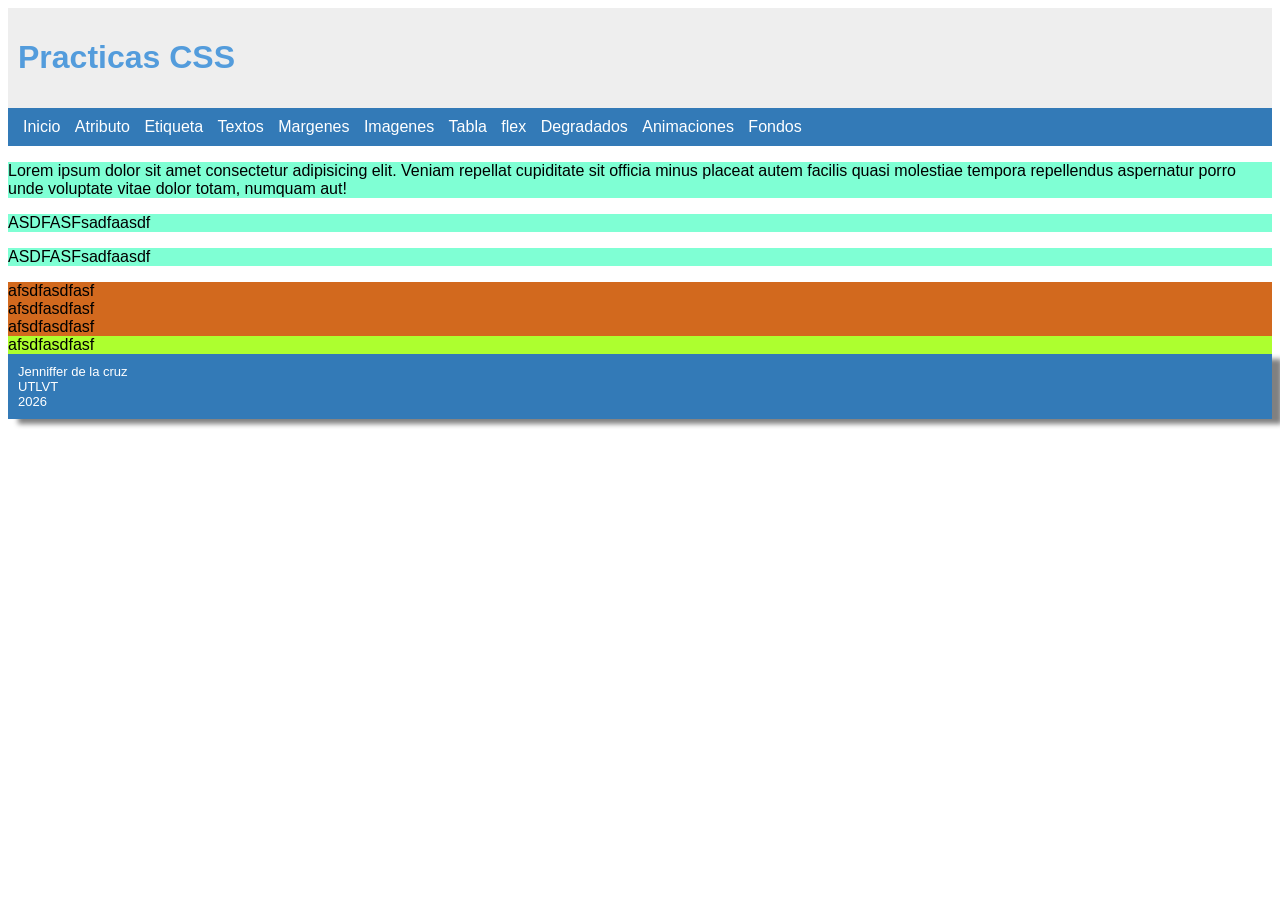
<file: Etiqueta.html>
<!DOCTYPE html>
<html lang="es">
<head>
    <meta charset="UTF-8">
    <meta name="viewport" content="width=device-width, initial-scale=1.0">
    <title>Etiqueta</title>
   <link rel="Stylesheet" href="estilos.css">
    <link rel="shortcut icon" href="https://images.seeklogo.com/logo-png/18/2/css3-logo-png_seeklogo-186678.png" type="image/x-icon">
</head>
<body>
     <div id="cabecera">
        <h1>Practicas CSS</h1>
        </div>

        <div id="menu">
            <a href="index.html" class="item_menu">Inicio</a>
            <a href="Atributo.html" class="item_menu">Atributo</a>
            <a href="Etiqueta.html" class="item_menu">Etiqueta</a>
            <a href="Texto.html" class="item_menu">Textos</a>
            <a href="margenes.html" class="item_menu">Margenes</a>
            <a href="Imagenes.html" class="item_menu">Imagenes</a>
            <a href="tabla.html" class="item_menu">Tabla</a>
            <a href="flex.html" class="item_menu">flex</a>
            <a href="Degradados.html" class="item_menu">Degradados</a>
            <a href="Animaciones.html" class="item_menu">Animaciones</a>

            <div class="dropdown">
               <a class="item_menu">Fondos  </a>
                <div class="dropdown-content" >
                    <a href="fondoColor.html">Fondo Color</a>
                    <a href="fondoImagen.html">Fondo Imagen</a>
                    <a href="fondoFijo.html">Fondo Fijo</a>
                </div>
            </div>
        </div>
    </div>
    <style>
        p{
            background-color: aquamarine;
        }
        .caja{
            background-color: chocolate;
        }
        #diferente{
            background-color: greenyellow;
        }
    </style>

    


<p>Lorem ipsum dolor sit amet consectetur adipisicing elit. Veniam repellat cupiditate sit officia minus placeat autem facilis quasi molestiae tempora repellendus aspernatur porro unde voluptate vitae dolor totam, numquam aut!</p>
<p>ASDFASFsadfaasdf</p>
<p>ASDFASFsadfaasdf</p>


    <div class="caja"> afsdfasdfasf</div>
    <div class="caja"> afsdfasdfasf</div>
    <div class="caja"> afsdfasdfasf</div>
    <div id="diferente">afsdfasdfasf</div>


    <!--PIE DE PAGINA-->
        <div id="footer">
           Jenniffer de la cruz<br>
            UTLVT <br>
            2026
        </div>
    
</body>
</html>
</file>
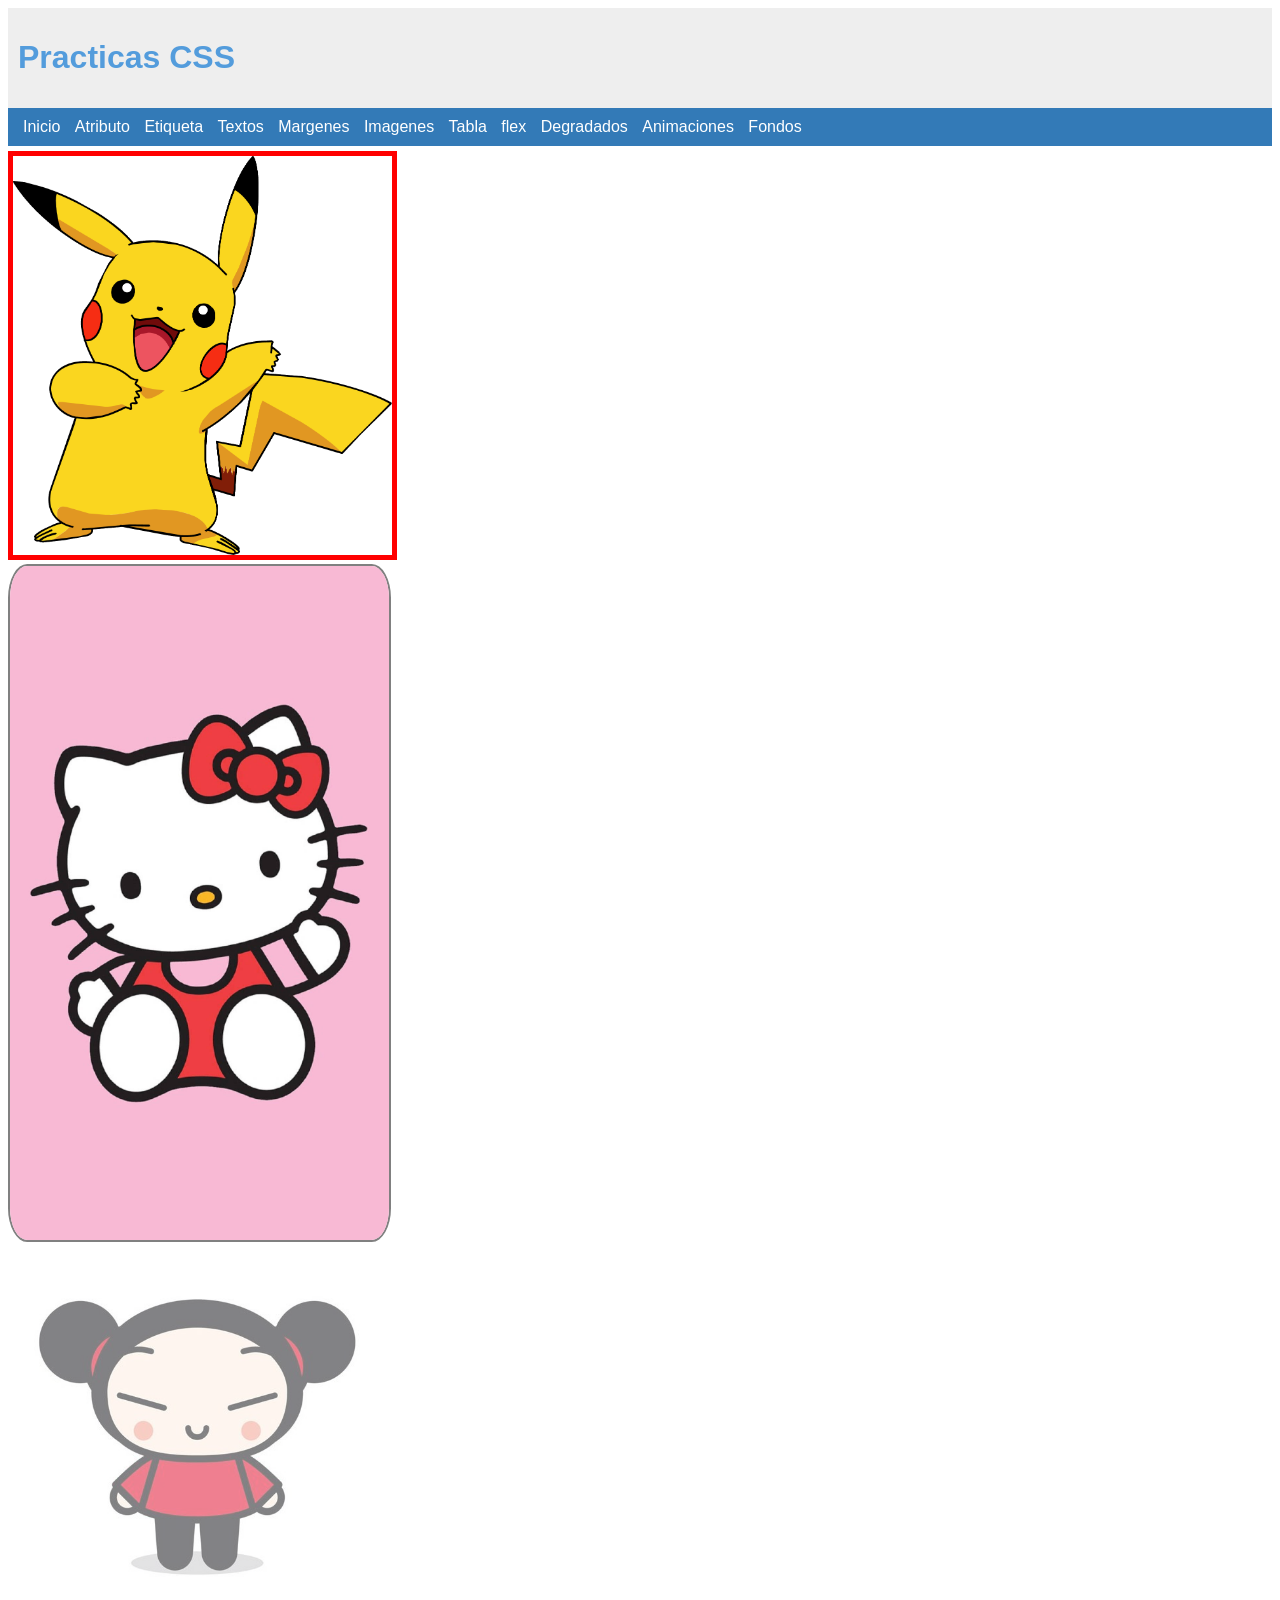
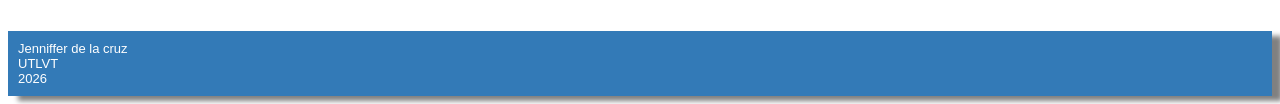
<file: Imagenes.html>
<!DOCTYPE html>
<html lang="es">
<head>
    <meta charset="UTF-8">
    <meta name="viewport" content="width=device-width, initial-scale=1.0">
    <title>Imagenes</title>
    <link rel="Stylesheet" href="estilos.css">
    <link rel="shortcut icon" href="https://images.seeklogo.com/logo-png/18/2/css3-logo-png_seeklogo-186678.png" type="image/x-icon">
</head>
<body>
    <div id="cabecera">
        <h1>Practicas CSS</h1>
        </div>

        <div id="menu">
            <a href="index.html" class="item_menu">Inicio</a>
            <a href="Atributo.html" class="item_menu">Atributo</a>
            <a href="Etiqueta.html" class="item_menu">Etiqueta</a>
            <a href="Texto.html" class="item_menu">Textos</a>
            <a href="margenes.html" class="item_menu">Margenes</a>
            <a href="Imagenes.html" class="item_menu">Imagenes</a>
            <a href="tabla.html" class="item_menu">Tabla</a>
            <a href="flex.html" class="item_menu">flex</a>
            <a href="Degradados.html" class="item_menu">Degradados</a>
            <a href="Animaciones.html" class="item_menu">Animaciones</a>

             <div class="dropdown">
                <a class="item_menu">Fondos</a>
                <div class="dropdown-content">
                    <a href="fondoColor.html">Fondo Color</a>
                    <a href="fondoImagen.html">Fondo Imagen</a>
                    <a href="fondoFijo.html">Fondo Fijo</a>
                </div>
            </div>
        </div>

        <img src="pikachu.png" id="img1">
        <br>
        <img src="hellokitty.jpg" id="img2">
        <br>
        <img src="pucca.jpg" id="img3">
        <br>



        <!--PIE DE PAGINA-->
        <div id="footer">
        Jenniffer de la cruz<br>
            UTLVT <br>
            2026
        </div>
</body>
</html>
</file>
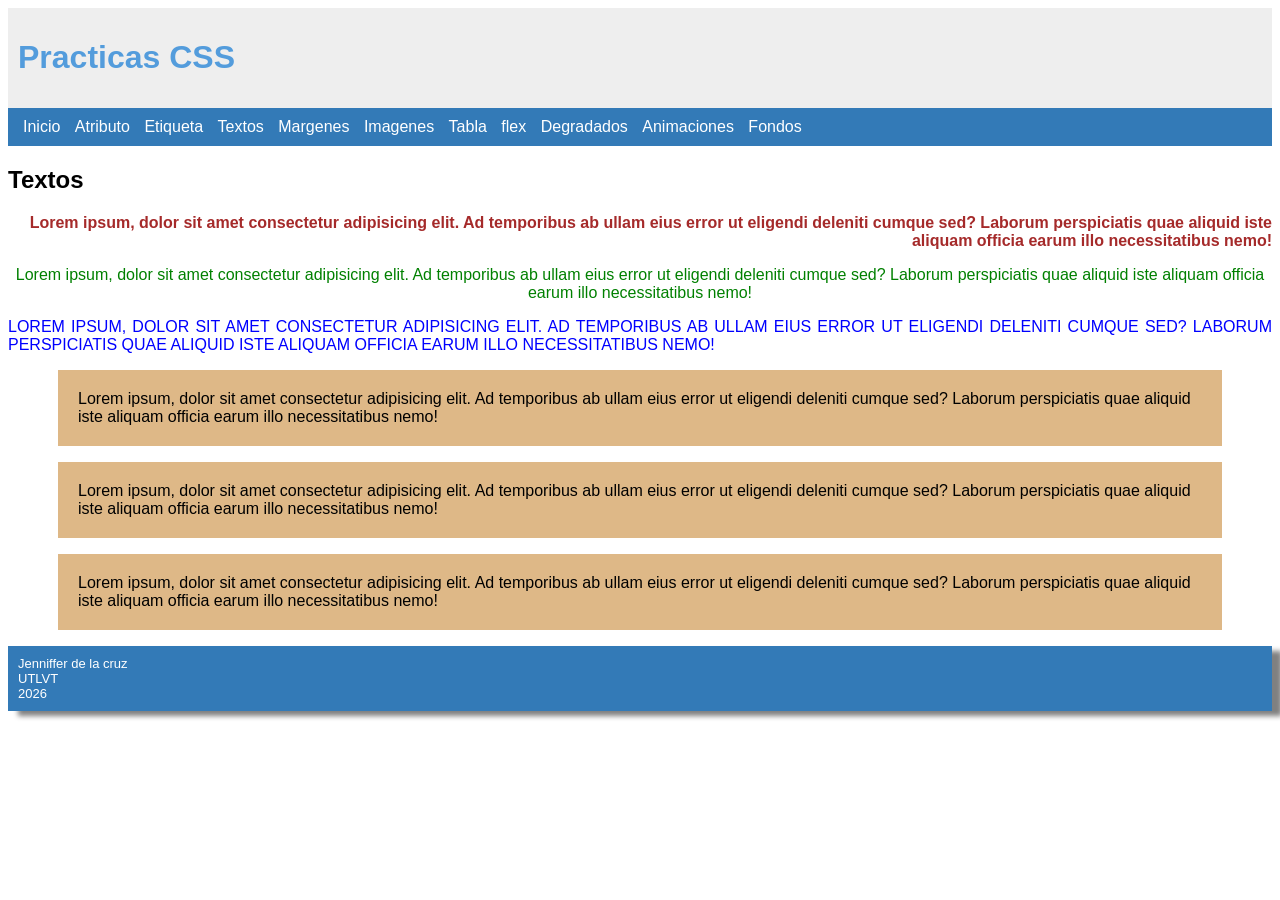
<file: Texto.html>
<!DOCTYPE html>
<html lang="es">
<head>
    <meta charset="UTF-8">
    <meta name="viewport" content="width=device-width, initial-scale=1.0">
    <title>Textos</title>
    <link rel="Stylesheet" href="estilos.css">
    <link rel="shortcut icon" href="https://images.seeklogo.com/logo-png/18/2/css3-logo-png_seeklogo-186678.png" type="image/x-icon">
</head>
<body>
    <div id="cabecera">
        <h1>Practicas CSS</h1>
        </div>

        <div id="menu">
            <a href="index.html" class="item_menu">Inicio</a>
            <a href="Atributo.html" class="item_menu">Atributo</a>
            <a href="Etiqueta.html" class="item_menu">Etiqueta</a>
            <a href="Texto.html" class="item_menu">Textos</a>
            <a href="margenes.html" class="item_menu">Margenes</a>
            <a href="Imagenes.html" class="item_menu">Imagenes</a>
            <a href="tabla.html" class="item_menu">Tabla</a>
            <a href="flex.html" class="item_menu">flex</a>
            <a href="Degradados.html" class="item_menu">Degradados</a>
            <a href="Animaciones.html" class="item_menu">Animaciones</a>

            <div class="dropdown">
                <a class="item_menu">Fondos</a>
                <div class="dropdown-content">
                    <a href="fondoColor.html">Fondo Color</a>
                    <a href="fondoImagen.html">Fondo Imagen</a>
                    <a href="fondoFijo.html">Fondo Fijo</a>
                </div>
            </div>
        </div>

    <h2>Textos</h2>

    <p id="parrafo1">Lorem ipsum, dolor sit amet consectetur adipisicing elit. Ad temporibus ab ullam eius error ut eligendi deleniti cumque sed? Laborum perspiciatis quae aliquid iste aliquam officia earum illo necessitatibus nemo!</p>
    <p id="parrafo2">Lorem ipsum, dolor sit amet consectetur adipisicing elit. Ad temporibus ab ullam eius error ut eligendi deleniti cumque sed? Laborum perspiciatis quae aliquid iste aliquam officia earum illo necessitatibus nemo!</p>
    <p id="parrafo3">Lorem ipsum, dolor sit amet consectetur adipisicing elit. Ad temporibus ab ullam eius error ut eligendi deleniti cumque sed? Laborum perspiciatis quae aliquid iste aliquam officia earum illo necessitatibus nemo!</p>

    <p class="ClaseParrafos">Lorem ipsum, dolor sit amet consectetur adipisicing elit. Ad temporibus ab ullam eius error ut eligendi deleniti cumque sed? Laborum perspiciatis quae aliquid iste aliquam officia earum illo necessitatibus nemo!</p>
    <p class="ClaseParrafos">Lorem ipsum, dolor sit amet consectetur adipisicing elit. Ad temporibus ab ullam eius error ut eligendi deleniti cumque sed? Laborum perspiciatis quae aliquid iste aliquam officia earum illo necessitatibus nemo!</p>
    <p class="ClaseParrafos">Lorem ipsum, dolor sit amet consectetur adipisicing elit. Ad temporibus ab ullam eius error ut eligendi deleniti cumque sed? Laborum perspiciatis quae aliquid iste aliquam officia earum illo necessitatibus nemo!</p>

    <!--PIE DE PAGINA-->
        <div id="footer">
          Jenniffer de la cruz<br>
            UTLVT <br>
            2026
        </div>
</body>
</html>
</file>
<file: estilos.css>
#parrafo1{
    color: brown;/*Color de texto*/
    font-weight: bold;/*ancho de texto*/
    text-align: right;/*Alineado de texto*/
}

#parrafo2{
    color: green;
    font-weight: light;
    text-align: center;
}

#parrafo3{
    color: blue;
    text-transform: uppercase;/*Mayuscula*/
    text-align: justify;
}

.ClaseParrafos{
    background-color: burlywood;
    margin-left: 50px;
    margin-right: 50px;
    padding: 20px;
}

*{
    font-family: Arial, Helvetica, sans-serif;
}

#cabecera{
    background-color: #EEEEEE;
    padding: 10px;/*Margen-interno*/
    color: #539cdc;
}

#menu{
    background-color: #337AB7;
    padding: 10px;
    margin-bottom: 5px; /*Margen-abajo*/
}

a.item_menu{
    color: white;/*Color texto*/
    text-decoration: none;/*Quitar subrayado*/
    padding-top: 10px;/*arriba*/
    padding-bottom: 10px;/*abajo*/
    padding-left: 5px;/*izq*/
    padding-right: 5px;/*de*/
}

a.item_menu:hover{
    background-color: #539cdc;/*Color fondo*/
}

#div1{
    background-color: burlywood;
    margin: 20px;
}

#div2{
    background-color: burlywood;
    margin: 20px;
}

#div3{
    background-color: burlywood;
    margin-right: 20px; /*Margen derecho*/
    margin-left: 20px;/*Margen izquierdo*/
    margin-top: 40px;/*Margen arriba*/
    margin-bottom: 40px;/*Margen abajo*/
}

#div4{
    background-color: burlywood;
    margin: 40px;
    padding: 20px;
}

#div5{
    background-color: burlywood;
    margin: 20px;
    padding-right: 20px;
    padding-left: 20px;
    padding-top: 40px;
    padding-bottom: 40px;
}

#footer{
    background-color: #337AB7;
    color: white;
    padding: 10px;
    box-shadow: 10px 5px 5px gray; /*sombra*/
    font-size: small; /*tamaño: pequeña*/
}

/* DROPDOWN ------------------ */
/* 1 Contenedor del dropdown */
.dropdown {
  position: relative;
  display: inline-block;
}

/* 2 Menú desplegable (oculto por defecto) */
.dropdown-content {
  display: none;
  position: absolute;
  background-color: white;
  min-width: 160px;
  box-shadow: 0px 8px 16px rgba(0,0,0,0.2);
  border-radius: 8px;
  overflow: hidden;
  margin-top: 10px;
}

/* 3 Opciones dentro del dropdown */
.dropdown-content a {
  color: #333;
  padding: 10px 15px;
  text-decoration: none;
  display: block;
  border-bottom: 1px solid #eee;
}

/* 4 Efecto al pasar el ratón sobre una opción */
.dropdown-content a:hover {
  background-color: #337AB7;
  color: white;
}

/* 5 Mostrar el menú al pasar el mouse sobre el contenedor */
.dropdown:hover .dropdown-content {
  display: block;
}

/* 6 Cambiar color del botón al pasar el mouse */
.dropdown:hover .dropbtn {
  background-color: #2980b9;
}
/* FIN DE DROPDOWN ----------------*/

#img1{
    border: 5px solid red;/*tamaño tipo color*/
    width: 30%;
}

#img2{
    width: 30%;
    border-radius: 5%;
    border: 2px solid gray;
}

#img3{
    width: 30%;
    opacity: 0.5;/*De 0 a 1. 0=es muy opaco 1=sin opacidad*/
}
#img3:hover{
    opacity: 1;
    width: 32%;
}

.contenedor{
    display: flex;
}

.div_izquierda{
    width: 50%; /*Ambos divs ocuparan el 50% del ancho del contenedor*/
    height: 400px;
    background-color: greenyellow;
    margin-right: 10px;
}

.div_derecha{
    width: 50%;
    /*Ambos divs ocuparan el 50% del ancho del contenedor*/
    background-color: aqua;
}

#deg1{
    height: 200px;
    background-image: linear-gradient(blue,skyblue);
}

#deg2{
    height: 200px;
    background-image: linear-gradient(blue,white,green);
}

#deg3{
    height: 200px;
    background-image: linear-gradient(to right, green,yellow,red);
}

@font-face {
    font-family: 'Instagrama';
    src: url("Instagram.ttf") format("truetype");
    font-style: normal;
    font-weight: normal;
}

#deg4{
    font-family: Instagram;
    font-size: 80px;
    text-align: center;
    color: white;
    height: 400px;
    background-image: linear-gradient(to right, #523FCF, #AF289D, #E8223C, #f6ba50);
    align-items: center;
    justify-content: center;
    display: flex;
}

#fondo_color{
        background-color: rgb(172, 241, 246);
        height: 1500px;
        width: 100%;
        z-index: -1;/*coloca el fondo detras del contenido*/
        position: absolute; /*Posicion absoluta para que ocupe toda la pantalla*/    
    }

#fondo_imagen{
        background-image: url("https://2.bp.blogspot.com/-FhfkNDwKLNA/USwLyxIydqI/AAAAAAABreU/kaJb544MjS4/s1600/singapore-gardens-by-the-bay-fondos-y-wallpapers-para-pc-laptop-y-tablets-en-alta-resolucion-gratis-para-compartir-13.jpg");
        height: 1500px;
        width: 100%;
        position: absolute; /*Posicion absoluta para que ocupe toda la pantalla*/
        background-size: cover;/*cubre todo el fondo*/
        background-repeat: no-repeat;/*No repetir imagen*/
         z-index: -1;/*coloca el fondo detras del contenido*/
         opacity: 0.5;    
    }

#fondo_fijo{
        background-image: url("https://tse1.explicit.bing.net/th/id/OIP.I8VbiSLh6pUS_UwQkPGL5QHaE8?r=0&rs=1&pid=ImgDetMain&o=7&rm=3");
        height: 1500px;
        width: 100%;
        position: absolute; /*Posicion absoluta para que ocupe toda la pantalla*/
        background-size: cover;/*cubre todo el fondo*/
        background-repeat: no-repeat;/*No repetir imagen*/
        z-index: -1;/*coloca el fondo detras del contenido*/
        opacity: 0.5;    
         
        background-attachment: fixed;
        margin: 0;
        padding: 0;
    }

    #transicion{
        width: 100px;
        height: 100px;
        background-color: blue;
        transition: width 1s;
    }

    #transicion:hover{
        width: 200px;
    }

     #animacion{
        width: 100px;
        height: 100px;
        background-color: blue;
        animation-name: ejemplo1;
        animation-duration: 3s;
        animation-iteration-count: infinite;
    }
    
@keyframes ejemplo1{
    from{background-color: blue;}
    to{background-color: red;}
}

     #animacion2{
        width: 100px;
        height: 100px;
        background-color:green;
        animation-name: ejemplo2;
        animation-duration: 3s;
        animation-iteration-count: infinite;
        position: relative;
    }
    @keyframes ejemplo2{
   0%{left: 0px; top: 0px;}
   25%{left: 200px; top: 0px;}
   50%{left: 200px; top: 200px;}
   75%{left: 0px; top: 200px;}
   100%{left: 0px; top: 0px;}
}
.mi-formulario {
    font-family: Arial, sans-serif;
    font-size: 14px;
    font-weight: bold;
    color: blue;
    width: 300px;
}

.campo {
    margin-bottom: 5px;
}

input[type="text"], input[type="email"] {
    padding: 5px;
    margin: 5px 0;
    border: 1px solid #ccc;
    border-radius: 5px;
    width: 100%;
}

button {
    padding: 5px;
    border-radius: 5px;
    border: none;
    cursor: pointer;
    font-weight: bold;
    color: white;
}

.btn-enviar {
    background-color: #27ae60;
}

.btn-borrar {
    background-color: #e74c3c;
}

button:hover {
    opacity: 0.8;
}
</file>
